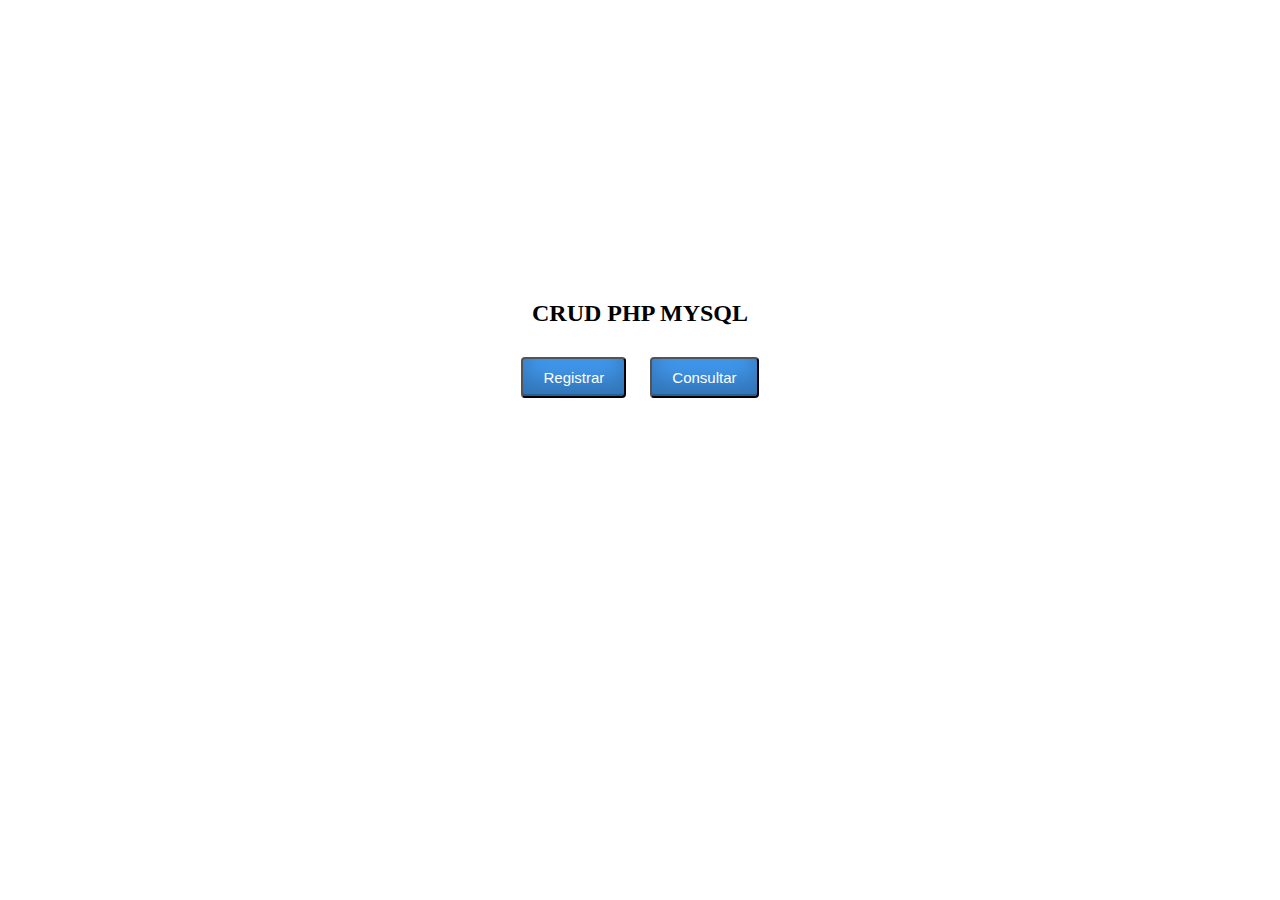
<file: index.html>
<!DOCTYPE html>
<html lang="en">
<head>
    <link rel="stylesheet" href="estilo.css">
    <meta charset="UTF-8">
    <meta name="viewport" content="width=device-width, initial-scale=1.0">
    <meta http-equiv="X-UA-Compatible" content="ie=edge">
    <title>Document</title>
</head>
<body class="menu">
    <h2 class="titulo">CRUD PHP MYSQL</h2>

   
    <a href="registro.html"><input class="botones" type="Submit" name="enviar" value="Registrar"></a>
    <a href="consultar.php"><input class="botones" type="Submit" name="enviar" value="Consultar"></a>

</body>
</html>
</file>
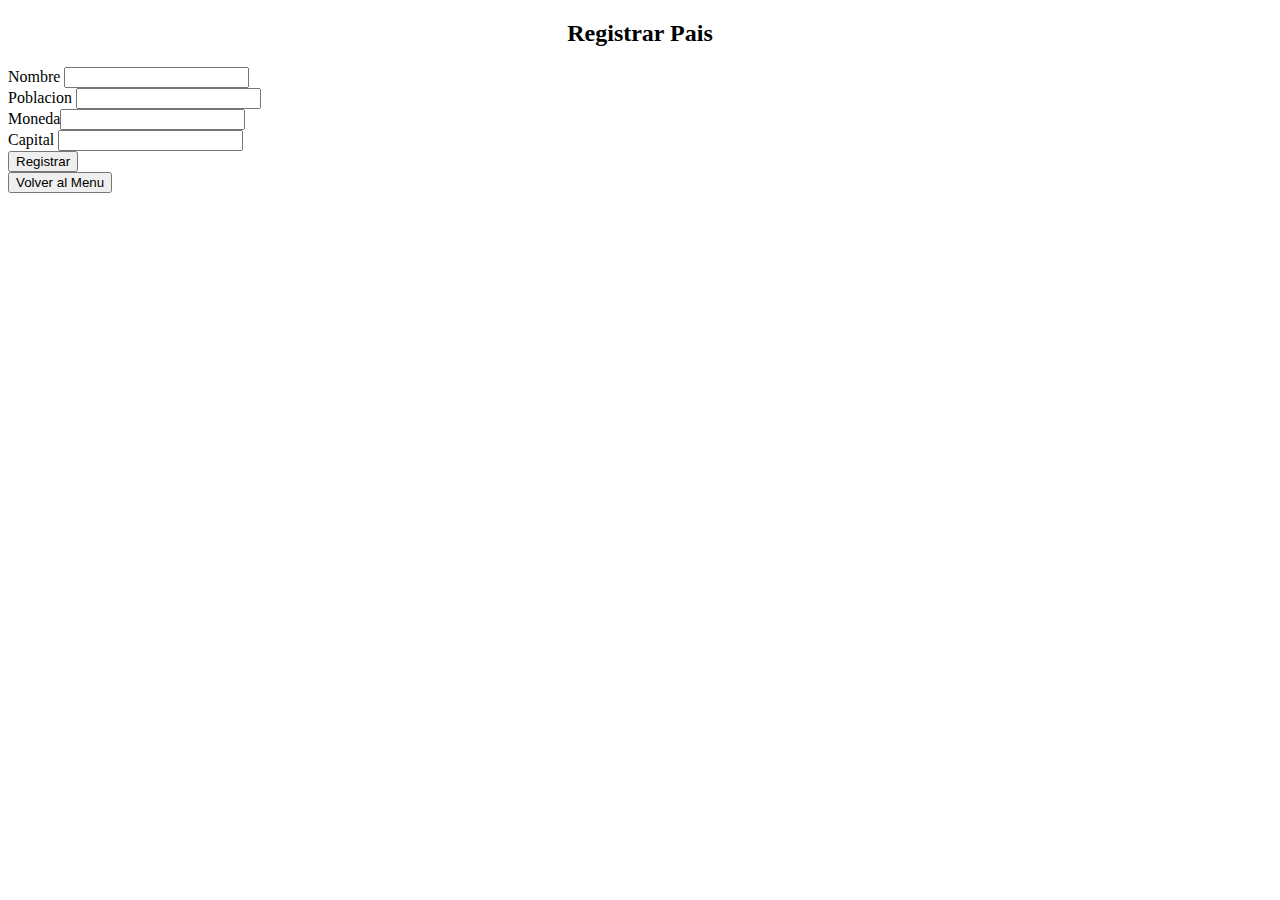
<file: registro.html>
<!DOCTYPE html>
<html lang="en">
<head>
    <link rel="stylesheet" href="estilo.css">
    <meta charset="UTF-8">
    <meta name="viewport" content="width=device-width, initial-scale=1.0">
    <meta http-equiv="X-UA-Compatible" content="ie=edge">
    <title>Document</title>
</head>
<body class="registro">
    <h2 class="titulo">Registrar Pais</h2>

    <form class="boton" action="controlador/registrar.php" method="POST">

        <label for="">Nombre </label><input type="Text" name="nombre" id="nombre"><br>
        <label for=""></label>Poblacion </label><input type="bigint" name="poblacion" id="poblacion"><br>
        <label for=""></label>Moneda</label><input type="Text" name="moneda" id="moneda"><br>
        <label for=""></label>Capital </label><input type="Text" name="capital" id="capital"><br>
        
        <input type="Submit" name="enviar" value="Registrar">
        <br><a href='index.html'><button>Volver al Menu</button></a>
        </form>


        
</body>
</html>
</file>
<file: estilo.css>
.menu{

    background-image: url(http://masclics.com/blog/content/galleries/blogs-6-101-4-sitios-para-aprender-a-programar-en-espanol/imagen-25727dac960070.jpg);
    text-align: center;
    margin: 300px;    

}

.titulo{

    color: black;
    font-family: 'Coiny', cursive;
    text-align: center;
   

}

.botones{

    border-radius:4px;
    font-size:15px;
    margin:10px;
    color:#fff!important;
    display:inline-block;
    padding:10px 20px 10px 20px;
    background:#4299ef;
    box-shadow:0 15px 20px -10px rgba(0, 0, 0, 0), inset 0 -2px 0 0 rgba(0, 0, 0, 0.2), inset 0 -16px 25px 0 #3273b3;
    transition:all .3s ease-in-out
}

.button:hover {
    text-decoration:none;
    box-shadow:0 0 0 0 rgba(0, 0, 0, 0), inset 0 -1px 0 0 rgba(0, 0, 0, 0.1), inset 0 10px 15px 5px #377dc3;
    color:#fff!important
}
.button:active {
    box-shadow:0 0 0 0 rgba(0, 0, 0, 0.2), inset 0 -2px 0 0 rgba(0, 0, 0, 0.2), inset 0 50px 25px 10px #22578b;
    color:#333!important;
    position:relative;
    top:1px;     
    transition:all .1s ease-in-out
}
    
.tabla{

    background-color: #2c90c6;
	border: 1px solid #2c90c6;
	border-radius: 15px;
	-moz-border-radius: 15px;
	-webkit-border-radius: 15px;
  -ms-border-radius: 15px;
  -o-border-radius: 15px;
	color: #fff;
	font-weight: bold;
	line-height: 48px;
	text-align: center;
	text-transform: uppercase;
	width: 240px;

}

.fondo{


   

}

.boton{

      

}
</file>
